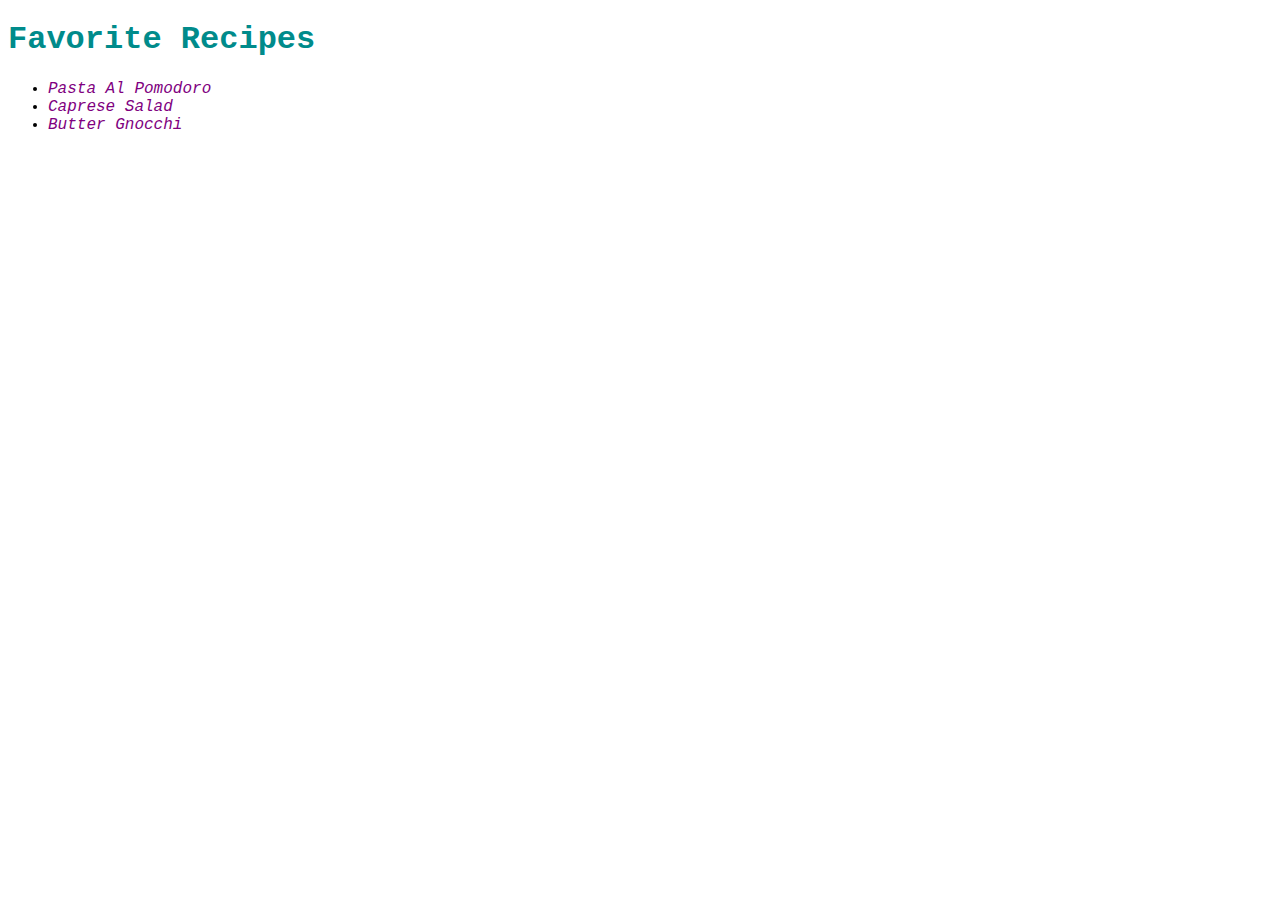
<file: index.html>
<!DOCTYPE html>
<html lang="en">
<head>
    <meta charset="UTF-8">
    <meta name="viewport" content="width=device-width, initial-scale=1.0">
    <title>Recipes</title>
    <link rel="stylesheet" href="styles.css">
</head>
<body>
    <header>
        <h1>Favorite Recipes</h1>
        <ul>
         <li><a href="recipes/pasta.html" class="one">Pasta Al Pomodoro</a></li>
         <li><a href="recipes/salad.html" class="two">Caprese Salad</a></li>
         <li><a href="recipes/gnocchi.html" class="three">Butter Gnocchi</a></li>
        </ul>
    </header>
</body>
</html>
</file>
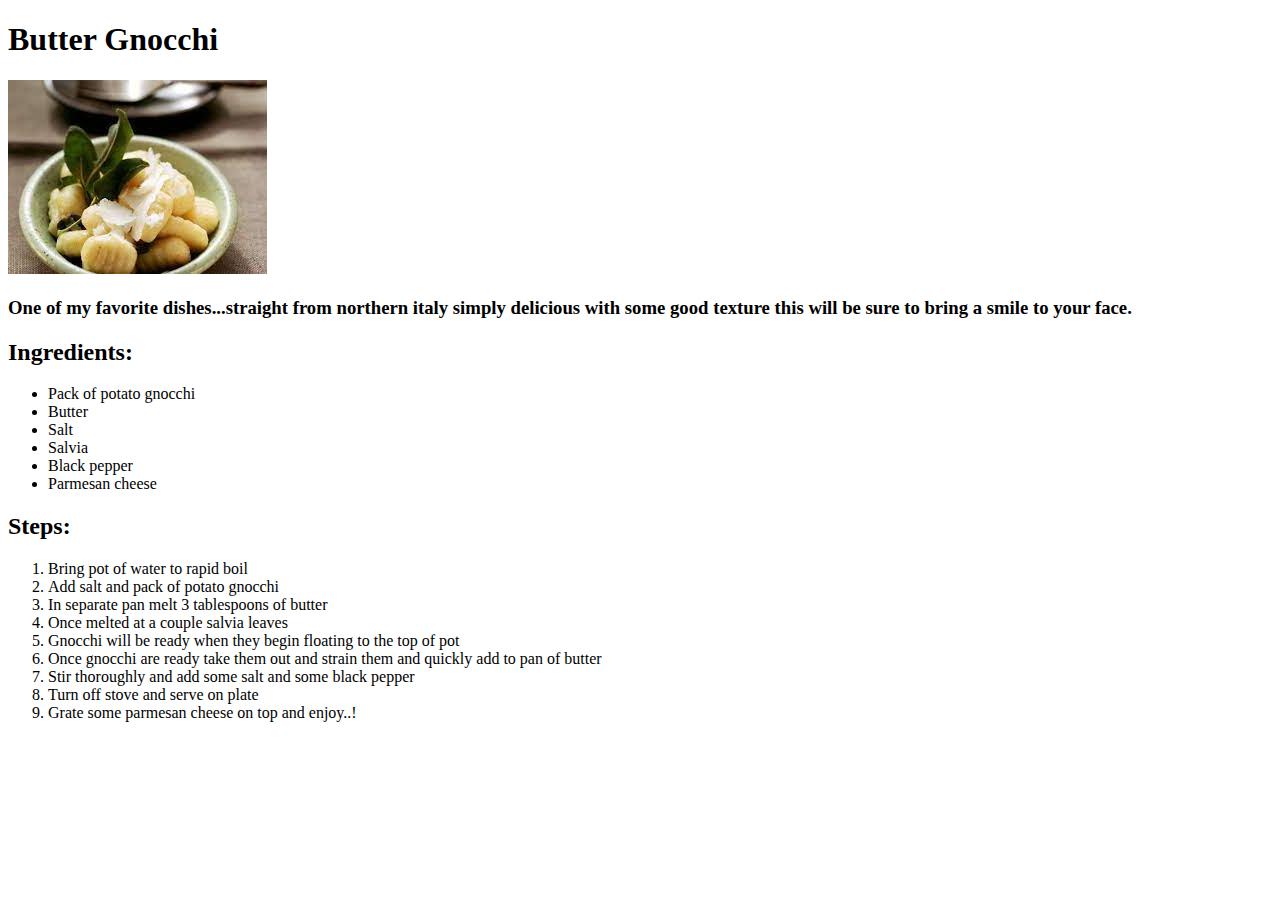
<file: recipes/gnocchi.html>
<!DOCTYPE html>
<html lang="en">
<head>
    <meta charset="UTF-8">
    <meta name="viewport" content="width=device-width, initial-scale=1.0">
    <title>Butter Gnocci</title>
</head>
<body>
    <h1>Butter Gnocchi</h1>
    <img src="gnocchi.jpeg">
    <h3>One of my favorite dishes...straight from northern italy simply delicious with some good texture this will be sure to bring a smile to your face.</h3>
    <h2>Ingredients:</h2>
    <ul>
        <li>Pack of potato gnocchi</li>
        <li>Butter</li>
        <li>Salt</li>
        <li>Salvia</li>
        <li>Black pepper</li>
        <li>Parmesan cheese</li>
    </ul>
    <h2>Steps:</h2>
    <ol>
        <li>Bring pot of water to rapid boil</li>
        <li>Add salt and pack of potato gnocchi</li>
        <li>In separate pan melt 3 tablespoons of butter</li>
        <li>Once melted at a couple salvia leaves</li>
        <li>Gnocchi will be ready when they begin floating to the top of pot </li>
        <li>Once gnocchi are ready take them out and strain them and quickly add to pan of butter</li>
        <li>Stir thoroughly and add some salt and some black pepper</li>
        <li>Turn off stove and serve on plate</li>
        <li>Grate some parmesan cheese on top and enjoy..!</li>
    </ol>
</body>
</html>
</file>
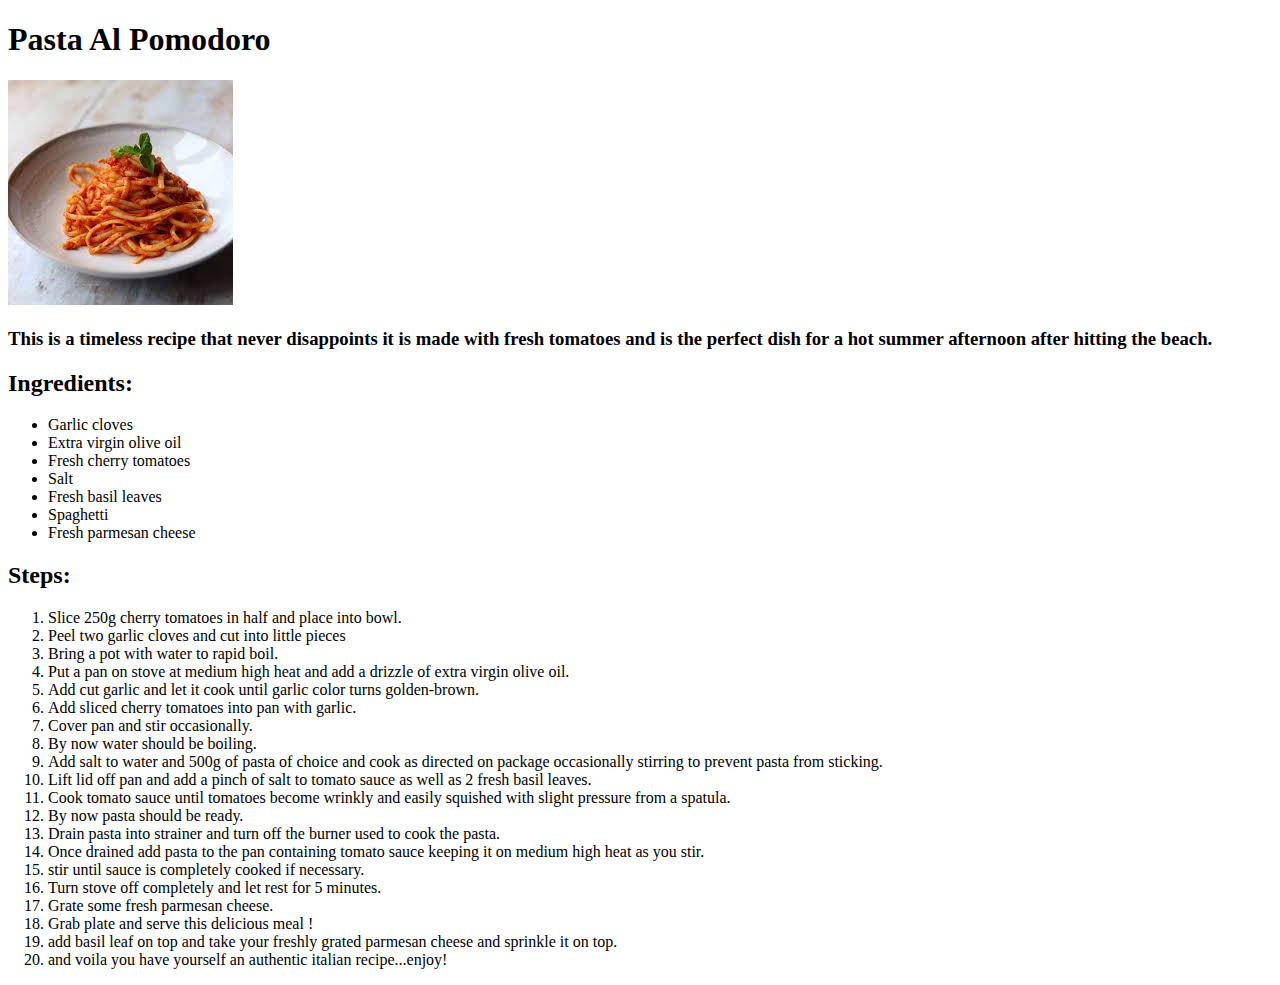
<file: recipes/pasta.html>
<!DOCTYPE html>
<html lang="en">
<head>
    <meta charset="UTF-8">
    <meta name="viewport" content="width=device-width, initial-scale=1.0">
    <title>Pasta Al Pomodoro</title>
</head>
<body>
    <h1>Pasta Al Pomodoro</h1>
    <img src="pastapic.jpeg">
    <h3>This is a timeless recipe that never disappoints it is made with fresh tomatoes and is the perfect dish for a hot summer afternoon after hitting the beach.</h3>
    <h2>Ingredients:</h2>
    <ul>
        <li>Garlic cloves</li>
        <li>Extra virgin olive oil</li>
        <li>Fresh cherry tomatoes</li>
        <li>Salt</li>
        <li>Fresh basil leaves</li>
        <li>Spaghetti</li>
        <li>Fresh parmesan cheese</li>
    </ul>
    <h2>Steps:</h2>
    <ol>
        <li>Slice 250g cherry tomatoes in half and place into bowl.</li>
        <li>Peel two garlic cloves and cut into little pieces</li>
        <li>Bring a pot with water to rapid boil.</li>
        <li>Put a pan on stove at medium high heat and add a drizzle of extra virgin olive oil.</li>
        <li>Add cut garlic and let it cook until garlic color turns golden-brown.</li>
        <li>Add sliced cherry tomatoes into pan with garlic.</li>
        <li>Cover pan and stir occasionally.</li>
        <li>By now water should be boiling.</li>
        <li>Add salt to water and 500g of pasta of choice and cook as directed on package occasionally stirring to prevent pasta from sticking.</li>
        <li>Lift lid off pan and add a pinch of salt to tomato sauce as well as 2 fresh basil leaves.</li>
        <li>Cook tomato sauce until tomatoes become wrinkly and easily squished with slight pressure from a spatula.</li>
        <li>By now pasta should be ready.</li>
        <li>Drain pasta into strainer and turn off the burner used to cook the pasta.</li>
        <li>Once drained add pasta to the pan containing tomato sauce keeping it on medium high heat as you stir.</li>
        <li>stir until sauce is completely cooked if necessary.</li>
        <li>Turn stove off completely and let rest for 5 minutes.</li>
        <li>Grate some fresh parmesan cheese.</li>
        <li>Grab plate and serve this delicious meal !</li>
        <li>add basil leaf on top and take your freshly grated parmesan cheese and sprinkle it on top.</li>
        <li>and voila you have yourself an authentic italian recipe...enjoy!</li>
    </ol>
</body>
</html>
</file>
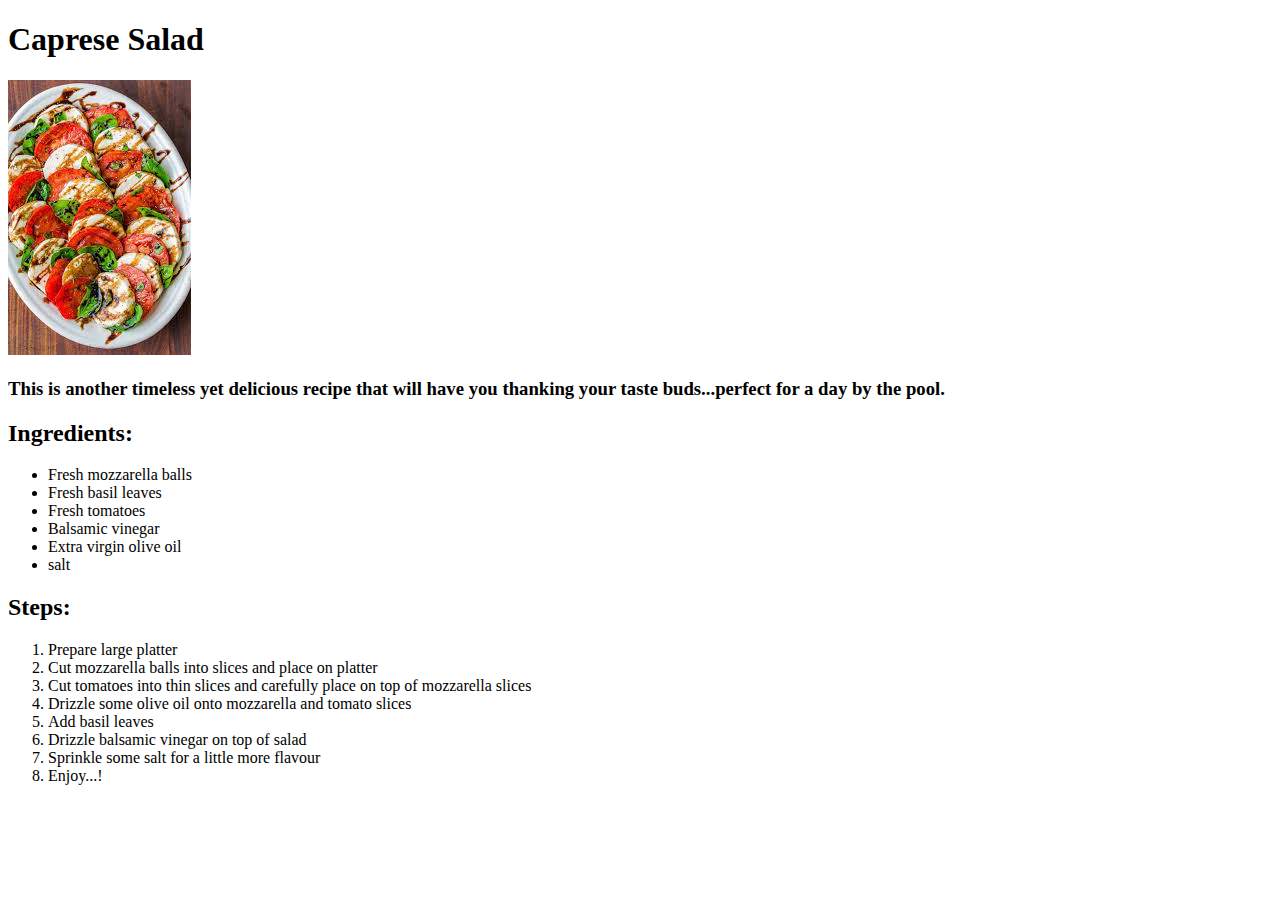
<file: recipes/salad.html>
<!DOCTYPE html>
<html lang="en">
<head>
    <meta charset="UTF-8">
    <meta name="viewport" content="width=device-width, initial-scale=1.0">
    <title>Caprese Salad</title>
</head>
<body>
    <h1>Caprese Salad</h1>
    <img src="salad.jpeg">
    <h3>This is another timeless yet delicious recipe that will have you thanking your taste buds...perfect for a day by the pool.</h3>
    <h2>Ingredients:</h2>
    <ul>
        <li>Fresh mozzarella balls</li>
        <li>Fresh basil leaves</li>
        <li>Fresh tomatoes</li>
        <li>Balsamic vinegar</li>
        <li>Extra virgin olive oil</li>
        <li>salt</li>
    </ul>
    <h2>Steps:</h2>
    <ol>
        <li>Prepare large platter</li>
        <li>Cut mozzarella balls into slices and place on platter</li>
        <li>Cut tomatoes into thin slices and carefully place on top of mozzarella slices</li>
        <li>Drizzle some olive oil onto mozzarella and tomato slices</li>
        <li>Add basil leaves</li>
        <li>Drizzle balsamic vinegar on top of salad</li>
        <li>Sprinkle some salt for a little more flavour</li>
        <li>Enjoy...!</li>
    </ol>
    
</body>
</html>
</file>
<file: styles.css>
h1{
    font-family: 'Courier New', Courier, monospace;
    color: darkcyan;
}
body{
    background-color: white;
}
ul{
    font-family: 'Courier New', Courier, monospace;
    font-style: italic;
}
.one ,.two ,.three{
    text-decoration: transparent;
    color: purple;
}
</file>
